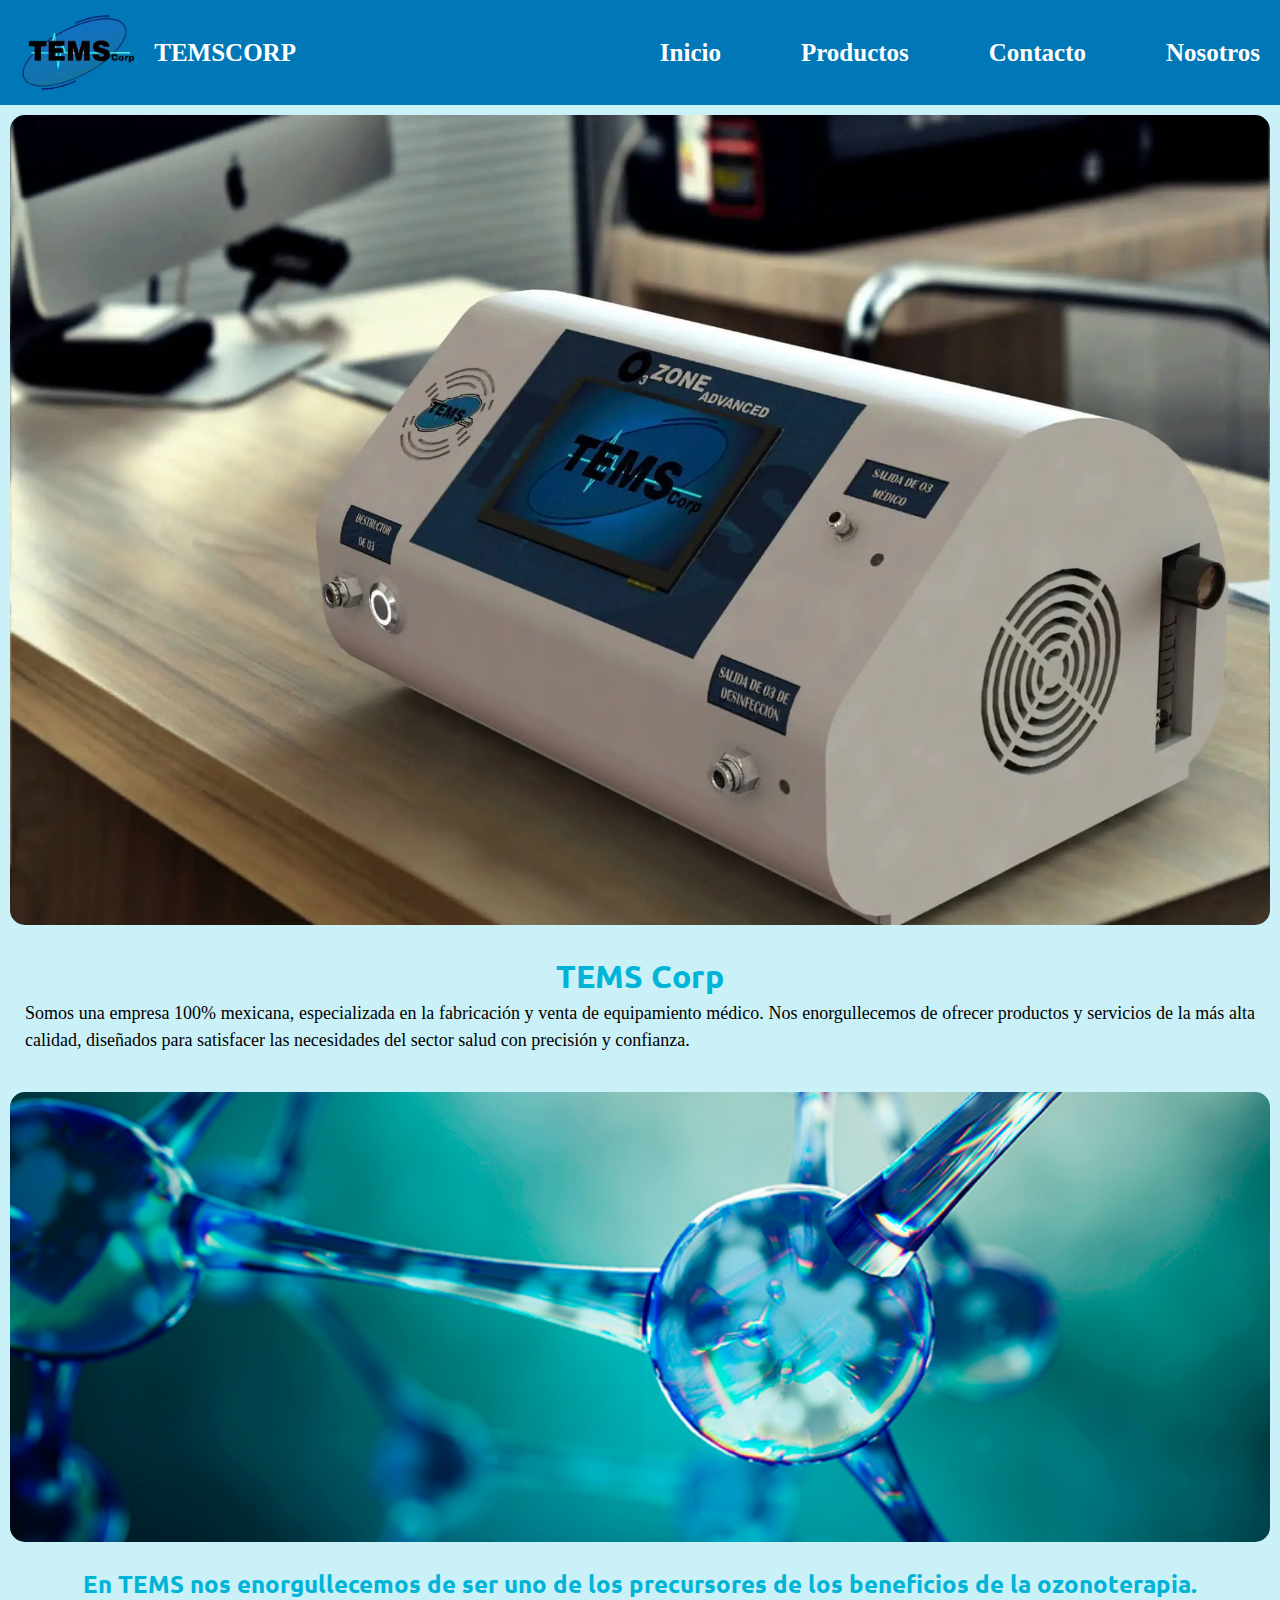
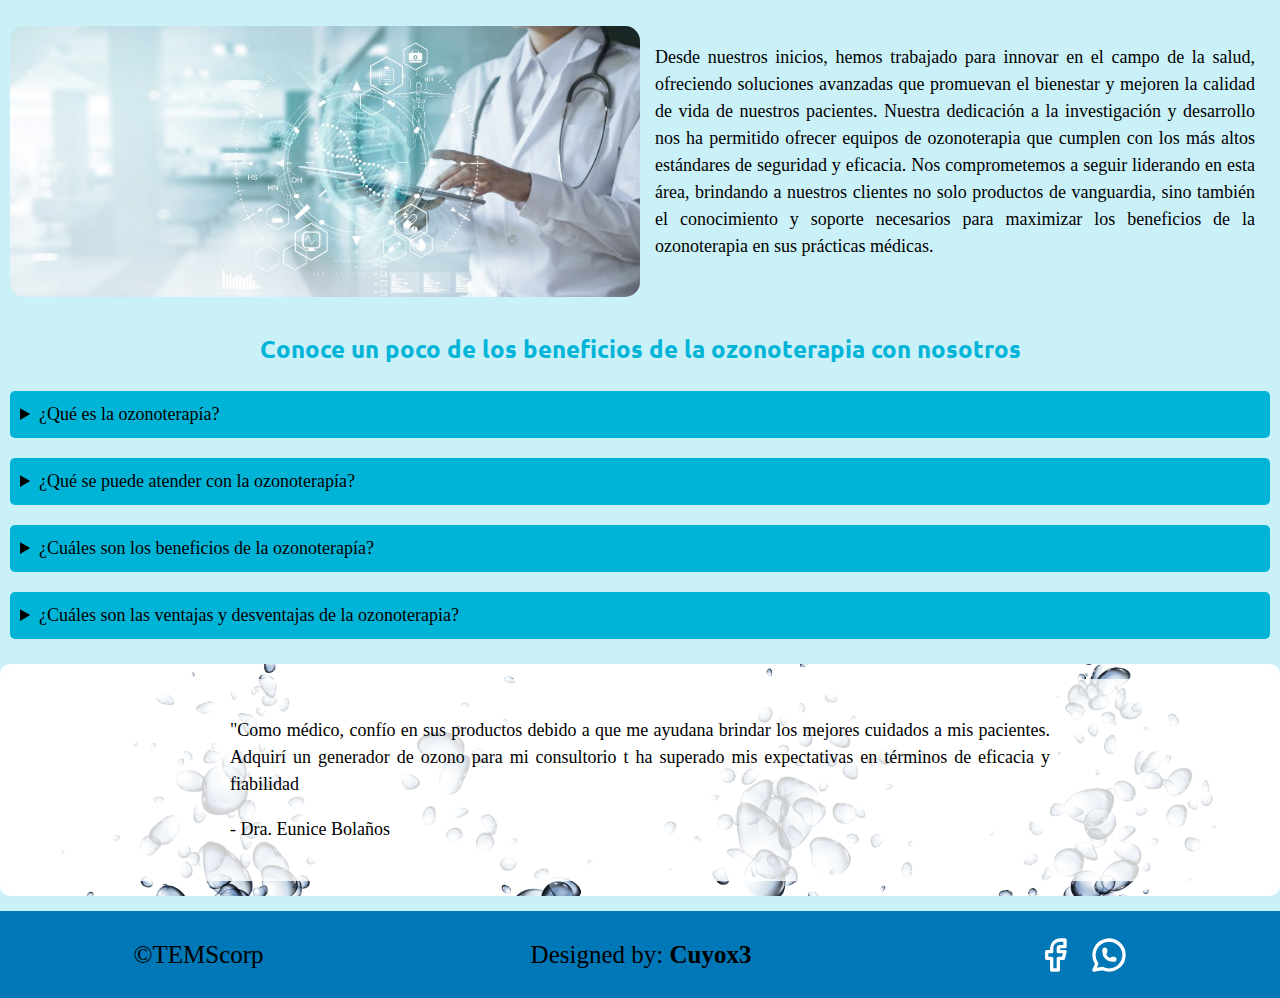
<file: public/index.html>
<!DOCTYPE html>
<html lang="es">
<head>
  <meta charset="UTF-8">
  <meta name="viewport" content="width=device-width, initial-scale=1.0">
  <!--Nombre de la pestaña-->
  <title>Tems</title>
  <!-- Meta Redes -->
  <meta property="og:title" content="Tems"/>
  <meta property="og:type" content="website"/>
  <meta property="og:description" content="Generadores de ozono"/>
  <meta property="og:url" content="https://temscorp.com.mx/"/> 
  <meta property="og:image" content="imgs/Logo.webp"/>
  <meta property="og:image:alt" content="Tems"/>
  <meta property="og:image:type" content="image/webp"/> 
  <meta property="og:image:width" content="1200"/> <!-- Opcional: Especifica el ancho de la imagen -->
  <meta property="og:image:height" content="630"/> <!-- Opcional: Especifica la altura de la imagen -->
  <meta property="og:image:secure_url" content="https://temscorp.com.mx/imgs/logo.webp"/> 
  <link rel="shortcut icon" href="imgs/Logo.webp" type="image/x-icon">
  <!--Styles-->
  <link rel="stylesheet" href="css/style.css">
  <link rel="stylesheet" href="css/normalize.css">
  <!--Google fonts-->
  <link rel="preconnect" href="https://fonts.googleapis.com">
  <link rel="preconnect" href="https://fonts.gstatic.com" crossorigin>
  <link href="https://fonts.googleapis.com/css2?family=Fira+Sans&family=Staatliches&family=Ubuntu:wght@400;500;700&display=swap" rel="stylesheet">
  
</head>

<body>
  
  <header class="header">
    <section class="cotainer-navbar">
      <nav class="navbar container">
        <a href="index.html" class="navbar__logo">
          <img src="imgs/Logo.webp" alt="Logo de Tems" >
          <span>TemsCorp</span>
        </a>
        <div class="navbar__nav">
          <ul class="nav__list">
            <li class="nav__link">
              <a href="index.html">Inicio</a>
            </li>
            <li class="nav__link">
              <a href="templates/Productos.html">Productos</a>
            </li>
            <li class="nav__link">
              <a href="templates/Contacto.html">Contacto</a>
            </li>
            <li class="nav__link">
              <a href="templates/Nosotros.html">Nosotros</a>
            </li>
          </ul>
          <button class="navbar__toogle-btn">
            <img src="imgs/navbar.webp" alt="Boton del menu">
          </button>
          <div class="navbar__mobile-menu">
            <ul class="nav__list-mobile">
              <li class="nav__link-mobile">
                <a href="index.html">Inicio</a>
              </li>
              <li class="nav__link-mobile">
                <a href="templates/Productos.html">Productos</a>
              </li>
              <li class="nav__link-mobile">
                <a href="templates/Contacto.html">Contacto</a>
              </li>
              <li class="nav__link-mobile">
                <a href="templates/Nosotros.html">Nosotros</a>
              </li>
            </ul>
          </div>
        </div>
      </nav>
    </section>
  </header>

<script src="scripts/navbar.js"></script>

<main class="index">
  <div class="index__recibidor">
    <img src="imgs/dispositivo de ozono.webp" alt="Dispositivo de ozono de Tems">
    <h1 class="index__titulo">TEMS Corp</h1>
    <p class="index__descripcion">Somos una empresa 100% mexicana, especializada en la fabricación y venta de equipamiento médico. Nos enorgullecemos de ofrecer productos y servicios de la más alta calidad, diseñados para satisfacer las necesidades del sector salud con precisión y confianza.</p>
  </div> 

  <div class="index__ozono">
    <img src="imgs/Ozono.jpg" alt="Ozono" class="ozono">
    <h3 class="index_texto">En TEMS nos enorgullecemos de ser uno de los precursores de los beneficios de la ozonoterapia.</h3>
    <p>Desde nuestros inicios, hemos trabajado para innovar en el campo de la salud, ofreciendo soluciones avanzadas que promuevan el bienestar y mejoren la calidad de vida de nuestros pacientes. Nuestra dedicación a la investigación y desarrollo nos ha permitido ofrecer equipos de ozonoterapia que cumplen con los más altos estándares de seguridad y eficacia.
    Nos comprometemos a seguir liderando en esta área, brindando a nuestros clientes no solo productos de vanguardia, sino también el conocimiento y soporte necesarios para maximizar los beneficios de la ozonoterapia en sus prácticas médicas.</p>
    <img src="imgs/Inovacion.jpg" alt="Ozonoterapia" class="terapia">
  </div>
</main>

<section class="index__informacion">
  <h3 class="index_texto">Conoce un poco de los beneficios de la ozonoterapia con nosotros</h3>
  <details>
    <summary>¿Qué es la ozonoterapía?</summary>
    <p>La ozonoterapia es un tratamiento médico complementario que utiliza oxígeno y ozono para tratar diversas enfermedades.</p>
  </details>
  
  <details>
    <summary>¿Qué se puede atender con la ozonoterapía?</summary>
    <ul>
      <li>Pie diabético</li>
      <li>Úlceras venosas</li>
      <li>Hernias de disco</li>
      <li>Sciática</li>
      <li>Artrosis en rodillas o caderas</li>
      <li>Diabetes</li>
      <li>Lupus</li>
      <li>Fibromialgia</li>
      <li>Entre otras</li>
    </ul>
  </details>

  <details>
    <summary>¿Cuáles son los beneficios de la ozonoterapía?</summary>
    <ul>
      <li>Reducción del estrés oxidativo y envejecimiento prematuro.</li>
      <li>Mejora de la circulación sanguínea y oxigenación de los tejidos.</li>
      <li>Estimulación de la cicatrización y factores de crecimiento.</li>
      <li>Reducción de la inflamación y el dolor.</li>
      <li>Prevención y control de infecciones.</li>
      <li>Fortalecimiento del sistema inmune.</li>
      <li>Control de los niveles de azúcar en la sangre.</li>
      <li>Reducción del colesterol.</li>
      <li>Aumento de la vitalidad y mejora del sueño.</li>
      <li>Disminuye la depresión y el estrés.</li>
    </ul>
  </details>
  
  <details>
    <summary>¿Cuáles son las ventajas y desventajas de la ozonoterapia?</summary>
    <p>Las ventajas de la ozonoterapia incluyen una recuperación más rápida cuando se combina con el tratamiento adecuado. <br>
    Las desventajas se presentan principalmente en personas con hipersensibilidad al ozono. Si se aplica correctamente dentro de los protocolos establecidos, la ozonoterapia es segura.</p>
  </details>
</section>

<section class="index__recomendaciones">
  <div class="index__recomendaciones__contenido">
    <p class="index__recomendaciones--texto">"Como médico, confío en sus productos debido a que me ayudana brindar los mejores cuidados a mis pacientes. Adquirí un generador de ozono para mi consultorio t ha superado mis expectativas en términos de eficacia y fiabilidad</p>
    <p class="index__recomendaciones--autor">- Dra. Eunice Bolaños</p>
  </div>
</section>

<footer class="footer">
  <p class="footer__contenido">&copy;TEMScorp</p>
  <p class="footer__contenido">Designed by: <a href="https://cuyox3.com/">Cuyox3</a></p>
  <div class="footer__logos">
    <a class="footer__logos__icons--1" href="https://www.facebook.com/TEMSMX" target="_blank">
      <svg xmlns="http://www.w3.org/2000/svg" class="icon icon-tabler icon-tabler-brand-facebook" width="38" height="38" viewBox="0 0 24 24" stroke-width="2" stroke="#2c3e50" fill="none" stroke-linecap="round" stroke-linejoin="round">
        <path stroke="none" d="M0 0h24v24H0z" fill="none"/>
        <path d="M7 10v4h3v7h4v-7h3l1 -4h-4v-2a1 1 0 0 1 1 -1h3v-4h-3a5 5 0 0 0 -5 5v2h-3" />
      </svg>
    </a>
    <a class="whatsapp-icon footer__logos__icons--2"  data-producto=" ">
      <svg xmlns="http://www.w3.org/2000/svg" class="icon icon-tabler icon-tabler-brand-whatsapp" width="38" height="38" viewBox="0 0 24 24" stroke-width="2" stroke="#2c3e50" fill="none" stroke-linecap="round" stroke-linejoin="round">
        <path stroke="none" d="M0 0h24v24H0z" fill="none"/>
        <path d="M3 21l1.65 -3.8a9 9 0 1 1 3.4 2.9l-5.05 .9" />
        <path d="M9 10a.5 .5 0 0 0 1 0v-1a.5 .5 0 0 0 -1 0v1a5 5 0 0 0 5 5h1a.5 .5 0 0 0 0 -1h-1a.5 .5 0 0 0 0 1" />
      </svg>
    </a>
  </div>
</footer>

<script src="scripts/whatsapp.js"></script>
<!--Bootstrap  Esta linea de ta la libreria-->
<script src="https://cdn.jsdelivr.net/npm/bootstrap@5.3.3/dist/js/bootstrap.bundle.min.js" integrity="sha384-YvpcrYf0tY3lHB60NNkmXc5s9fDVZLESaAA55NDzOxhy9GkcIdslK1eN7N6jIeHz" crossorigin="anonymous"></script>
</body>
</html>
</file>
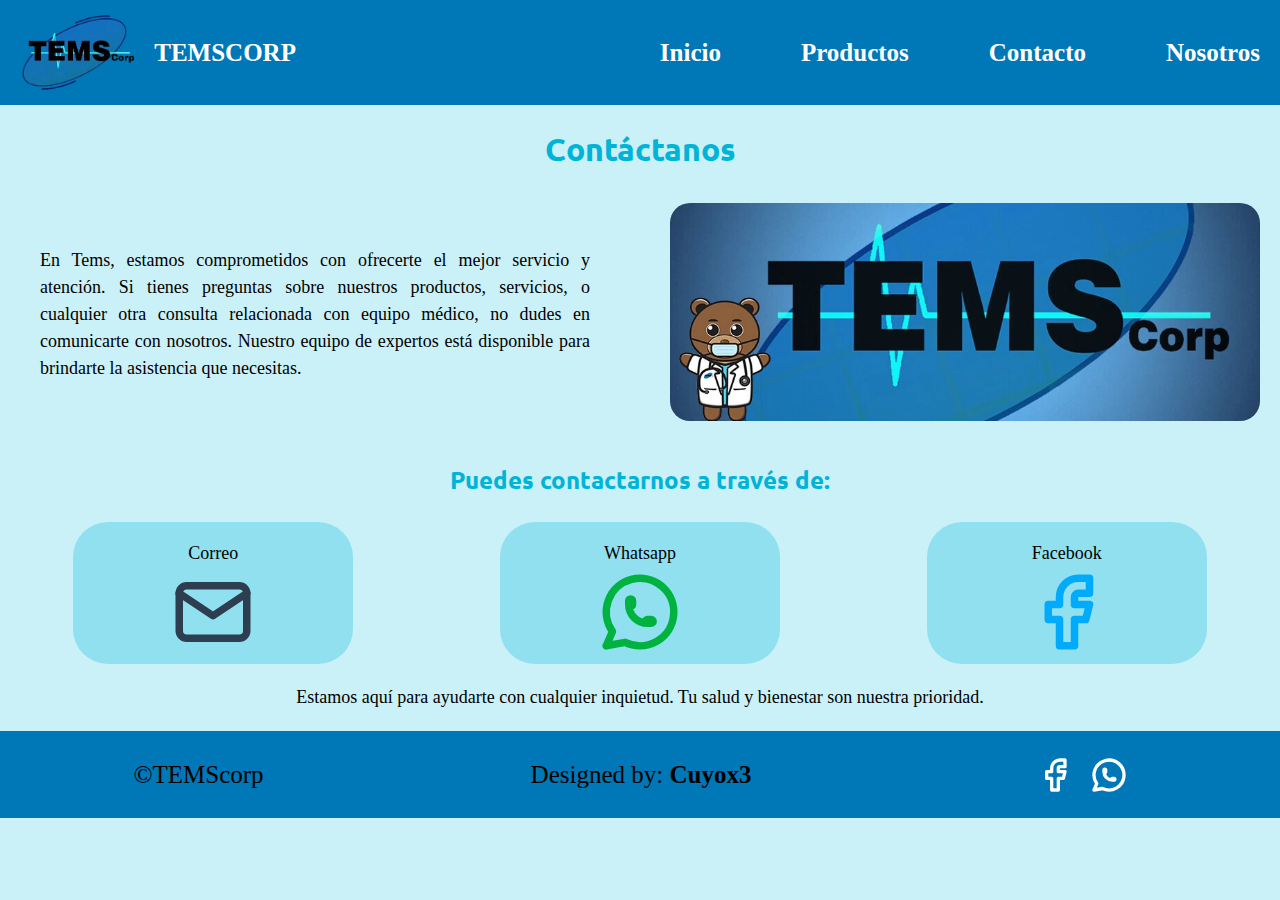
<file: public/templates/Contacto.html>
<!DOCTYPE html>
<html lang="es">
  <head>
    <meta charset="UTF-8">
    <meta name="viewport" content="width=device-width, initial-scale=1.0">
    <!--Nombre de la pestaña-->
    <title>Tems</title>
    <!-- Meta Redes -->
    <meta property="og:title" content="Tems"/>
    <meta property="og:type" content="website"/>
    <meta property="og:description" content="Generadores de ozono"/>
    <meta property="og:url" content="https://temscorp.com.mx/"/> 
    <meta property="og:image" content="imgs/Logo.webp"/>
    <meta property="og:image:alt" content="Tems"/>
    <meta property="og:image:type" content="imgs/Logo.webp"/> 
    <meta property="og:image:width" content="1200"/> <!-- Opcional: Especifica el ancho de la imagen -->
    <meta property="og:image:height" content="630"/> <!-- Opcional: Especifica la altura de la imagen -->
    <meta property="og:image:secure_url" content="https://temscorp.com.mx/imgs/logo.webp"/> 
    <link rel="shortcut icon" href="imgs/Logo.webp" type="image/x-icon">
    <!--Styles-->
    <link rel="stylesheet" href="../css/style.css">
    <link rel="stylesheet" href="../css/normalize.css">
    <!--Google fonts-->
    <link rel="preconnect" href="https://fonts.googleapis.com">
    <link rel="preconnect" href="https://fonts.gstatic.com" crossorigin>
    <link href="https://fonts.googleapis.com/css2?family=Fira+Sans&family=Staatliches&family=Ubuntu:wght@400;500;700&display=swap" rel="stylesheet">
  
  </head>

<body>
  
  <header class="header">
    <section class="cotainer-navbar">
      <nav class="navbar container">
        <a href="../index.html" class="navbar__logo">
          <img src="../imgs/Logo.webp" alt="Logo de Tems">
          <span>Temscorp</span>
        </a>
        <div class="navbar__nav">
          <ul class="nav__list">
            <li class="nav__link">
              <a href="../index.html">Inicio</a>
            </li>
            <li class="nav__link">
              <a href="../templates/Productos.html">Productos</a>
            </li>
            <li class="nav__link">
              <a href="../templates/Contacto.html">Contacto</a>
            </li>
            <li class="nav__link">
              <a href="../templates/Nosotros.html">Nosotros</a>
            </li>
          </ul>
          <button class="navbar__toogle-btn">
            <img src="../imgs/navbar.webp" alt="Boton del menu">
          </button>
          <div class="navbar__mobile-menu">
            <ul class="nav__list-mobile">
              <li class="nav__link-mobile">
                <a href="../index.html">Inicio</a>
              </li>
              <li class="nav__link-mobile">
                <a href="../templates/Productos.html">Productos</a>
              </li>
              <li class="nav__link-mobile">
                <a href="../templates/Contacto.html">Contacto</a>
              </li>
              <li class="nav__link-mobile">
                <a href="../templates/Nosotros.html">Nosotros</a>
              </li>
            </ul>
          </div>
        </div>
      </nav>
    </section>
  </header>
  <script src="../scripts/navbar.js"></script>

<main>
  <h1 class="contacto__titulo">
    Contáctanos
  </h1>
  <div class="contacto">
    <div class="contacto__contenido">
      <p>En Tems, estamos comprometidos con ofrecerte el mejor servicio y atención. Si tienes preguntas sobre nuestros productos, servicios, o cualquier otra consulta relacionada con equipo médico, no dudes en comunicarte con nosotros. Nuestro equipo de expertos está disponible para brindarte la asistencia que necesitas.</p>
    </div>
    <div>
      <img src="../imgs/tems.webp" alt="Tems contacto" class="contacto__imagen">
    </div>
  </div>
  
  <h3  class="texto__contacto">Puedes contactarnos a través de:</h3>
  <div class="contacto__opciones">
      <a class="contacto__caso" href="https://mail.google.com/mail/?view=cm&fs=1&to=tems.corp.ceo@gmail.com&su=Asunto%20del%20Correo&body=Cuerpo%20del%20Correo">
        <p class="texto__contacto">Correo</p>
        <svg xmlns="http://www.w3.org/2000/svg" class="icon icon-tabler icon-tabler-mail" width="80" height="80" viewBox="0 0 24 24" stroke-width="2" stroke="#2c3e50" fill="none" stroke-linecap="round" stroke-linejoin="round">
          <path stroke="none" d="M0 0h24v24H0z" fill="none"/>
          <path d="M3 7a2 2 0 0 1 2 -2h14a2 2 0 0 1 2 2v10a2 2 0 0 1 -2 2h-14a2 2 0 0 1 -2 -2v-10z" />
          <path d="M3 7l9 6l9 -6" />
        </svg>
      </a>      
  
      <a class="contacto__caso whatsapp-icon" data-producto=" ">
        <p class="texto__contacto">Whatsapp</p>
        <svg xmlns="http://www.w3.org/2000/svg" class="icon icon-tabler icon-tabler-brand-whatsapp" width="80" height="80" viewBox="0 0 24 24" stroke-width="2" stroke="#00b341" fill="none" stroke-linecap="round" stroke-linejoin="round">
          <path stroke="none" d="M0 0h24v24H0z" fill="none"/>
          <path d="M3 21l1.65 -3.8a9 9 0 1 1 3.4 2.9l-5.05 .9" />
          <path d="M9 10a.5 .5 0 0 0 1 0v-1a.5 .5 0 0 0 -1 0v1a5 5 0 0 0 5 5h1a.5 .5 0 0 0 0 -1h-1a.5 .5 0 0 0 0 1" />
        </svg>
      </a>

      <a class="contacto__caso" href="https://www.facebook.com/TEMSMX">
        <p class="texto__contacto">Facebook</p>
        <svg xmlns="http://www.w3.org/2000/svg" class="icon icon-tabler icon-tabler-brand-facebook" width="80" height="80" viewBox="0 0 24 24" stroke-width="2" stroke="#00abfb" fill="none" stroke-linecap="round" stroke-linejoin="round">
          <path stroke="none" d="M0 0h24v24H0z" fill="none"/>
          <path d="M7 10v4h3v7h4v-7h3l1 -4h-4v-2a1 1 0 0 1 1 -1h3v-4h-3a5 5 0 0 0 -5 5v2h-3" />
        </svg>
      </a>

  </div>
  <p class="contacto__descripcion">Estamos aquí para ayudarte con cualquier inquietud. Tu salud y bienestar son nuestra prioridad.</p>
</main>

<footer class="footer">
  <p class="footer__contenido">&copy;TEMScorp</p>
  <p class="footer__contenido">Designed by: <a href="https://cuyox3.com/">Cuyox3</a></p>
  <div class="footer__logos">
    <a class="footer__logos__icons--1" href="https://www.facebook.com/TEMSMX" target="_blank">
      <svg xmlns="http://www.w3.org/2000/svg" class="icon icon-tabler icon-tabler-brand-facebook" width="38" height="38" viewBox="0 0 24 24" stroke-width="2" stroke="#2c3e50" fill="none" stroke-linecap="round" stroke-linejoin="round">
        <path stroke="none" d="M0 0h24v24H0z" fill="none"/>
        <path d="M7 10v4h3v7h4v-7h3l1 -4h-4v-2a1 1 0 0 1 1 -1h3v-4h-3a5 5 0 0 0 -5 5v2h-3" />
      </svg>
    </a>
    <a class="whatsapp-icon footer__logos__icons--2"  data-producto=" ">
      <svg xmlns="http://www.w3.org/2000/svg" class="icon icon-tabler icon-tabler-brand-whatsapp" width="38" height="38" viewBox="0 0 24 24" stroke-width="2" stroke="#2c3e50" fill="none" stroke-linecap="round" stroke-linejoin="round">
        <path stroke="none" d="M0 0h24v24H0z" fill="none"/>
        <path d="M3 21l1.65 -3.8a9 9 0 1 1 3.4 2.9l-5.05 .9" />
        <path d="M9 10a.5 .5 0 0 0 1 0v-1a.5 .5 0 0 0 -1 0v1a5 5 0 0 0 5 5h1a.5 .5 0 0 0 0 -1h-1a.5 .5 0 0 0 0 1" />
      </svg>
    </a>
  </div>
</footer>

<script src="../scripts/whatsapp.js"></script>
</body>
</html>
</file>
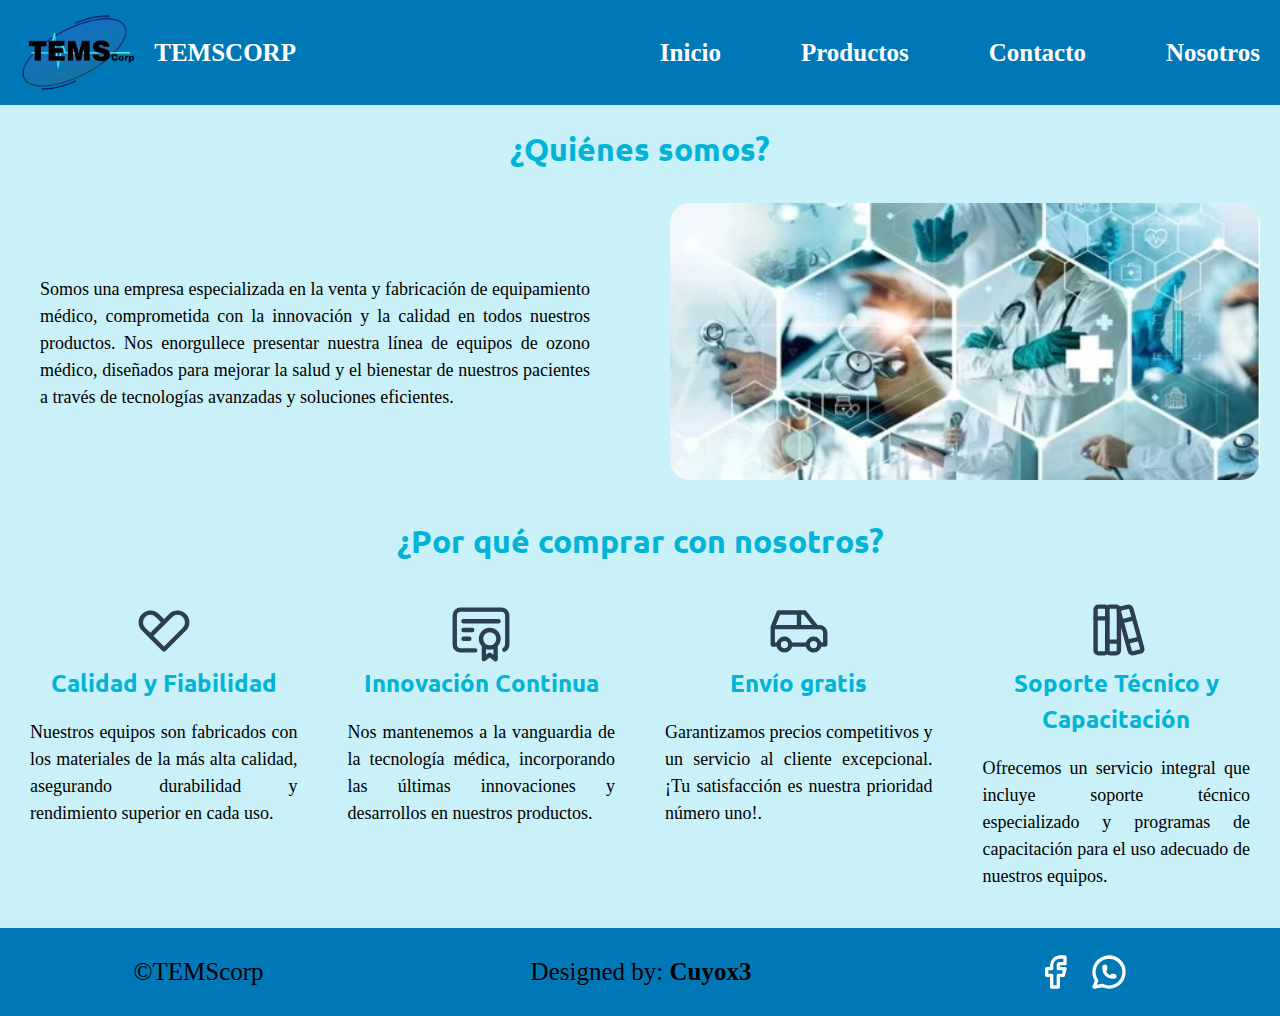
<file: public/templates/Nosotros.html>
<!DOCTYPE html>
<html lang="es">
  <head>
    <meta charset="UTF-8">
    <meta name="viewport" content="width=device-width, initial-scale=1.0">
    <!--Nombre de la pestaña-->
    <title>Tems</title>
    <!-- Meta Redes -->
    <meta property="og:title" content="Tems"/>
    <meta property="og:type" content="website"/>
    <meta property="og:description" content="Generadores de ozono"/>
    <meta property="og:url" content="https://temscorp.com.mx/"/> 
    <meta property="og:image" content="imgs/Logo.webp"/>
    <meta property="og:image:alt" content="Tems"/>
    <meta property="og:image:type" content="imgs/Logo.webp"/> 
    <meta property="og:image:width" content="1200"/> <!-- Opcional: Especifica el ancho de la imagen -->
    <meta property="og:image:height" content="630"/> <!-- Opcional: Especifica la altura de la imagen -->
    <meta property="og:image:secure_url" content="https://temscorp.com.mx/imgs/logo.webp"/> 
    <link rel="shortcut icon" href="imgs/Logo.webp" type="image/x-icon">
    <!--Styles-->
    <link rel="stylesheet" href="../css/style.css">
    <link rel="stylesheet" href="../css/normalize.css">
    <!--Google fonts-->
    <link rel="preconnect" href="https://fonts.googleapis.com">
    <link rel="preconnect" href="https://fonts.gstatic.com" crossorigin>
    <link href="https://fonts.googleapis.com/css2?family=Fira+Sans&family=Staatliches&family=Ubuntu:wght@400;500;700&display=swap" rel="stylesheet">

<body>

  <header class="header">
    <section class="cotainer-navbar">
      <nav class="navbar container">
        <a href="../index.html" class="navbar__logo">
          <img src="../imgs/Logo.webp" alt="Logo de Tems">
          <span>Temscorp</span>
        </a>
        <div class="navbar__nav">
          <ul class="nav__list">
            <li class="nav__link">
              <a href="../index.html">Inicio</a>
            </li>
            <li class="nav__link">
              <a href="../templates/Productos.html">Productos</a>
            </li>
            <li class="nav__link">
              <a href="../templates/Contacto.html">Contacto</a>
            </li>
            <li class="nav__link">
              <a href="../templates/Nosotros.html">Nosotros</a>
            </li>
          </ul>
          <button class="navbar__toogle-btn">
            <img src="../imgs/navbar.webp" alt="Boton del menu">
          </button>
          <div class="navbar__mobile-menu">
            <ul class="nav__list-mobile">
              <li class="nav__link-mobile">
                <a href="../index.html">Inicio</a>
              </li>
              <li class="nav__link-mobile">
                <a href="../templates/Productos.html">Productos</a>
              </li>
              <li class="nav__link-mobile">
                <a href="../templates/Contacto.html">Contacto</a>
              </li>
              <li class="nav__link-mobile">
                <a href="../templates/Nosotros.html">Nosotros</a>
              </li>
            </ul>
          </div>
        </div>
      </nav>
    </section>
  </header>
  <script src="../scripts/navbar.js"></script>

<main>
  <h1 class="nosotros__titulo">
    ¿Quiénes somos?
  </h1>
  <div class="nosotros">
    <div class="nosotros__contenido">
      <p>Somos una empresa especializada en la venta y fabricación de equipamiento médico, comprometida con la innovación y la calidad en todos nuestros productos. Nos enorgullece presentar nuestra línea de equipos de ozono médico, diseñados para mejorar la salud y el bienestar de nuestros pacientes a través de tecnologías avanzadas y soluciones eficientes.</p>
    </div>
    <div>
      <img src="../imgs/nosotros.webp" alt="Nosotros" class="nosotros__imagen">
    </div>
  </div>

</main>

<section class="contenedor ">
  <h2 class="contenedor__titulo">¿Por qué comprar con nosotros?</h2>
  <div class="bloques">
      <div class="bloque">
        <svg xmlns="http://www.w3.org/2000/svg" class="icon icon-tabler icon-tabler-brand-google-fit" width="44" height="44" viewBox="0 0 24 24" stroke-width="1.5" stroke="#2c3e50" fill="none" stroke-linecap="round" stroke-linejoin="round">
          <path stroke="none" d="M0 0h24v24H0z" fill="none"/>
          <path d="M12 9.314l-2.343 -2.344a3.314 3.314 0 0 0 -4.686 4.686l2.343 2.344l4.686 4.686l7.03 -7.03a3.314 3.314 0 0 0 -4.687 -4.685l-7.03 7.029" />
        </svg>
          <h3 class="bloque__titulo">Calidad y Fiabilidad</h3>
          <p class="bloque__texto">Nuestros equipos son fabricados con los materiales de la más alta calidad, asegurando durabilidad y rendimiento superior en cada uso.</p>
      </div><!--bloque-->
      <div class="bloque">
        <svg xmlns="http://www.w3.org/2000/svg" class="icon icon-tabler icon-tabler-certificate" width="44" height="44" viewBox="0 0 24 24" stroke-width="1.5" stroke="#2c3e50" fill="none" stroke-linecap="round" stroke-linejoin="round">
          <path stroke="none" d="M0 0h24v24H0z" fill="none"/>
          <path d="M15 15m-3 0a3 3 0 1 0 6 0a3 3 0 1 0 -6 0" />
          <path d="M13 17.5v4.5l2 -1.5l2 1.5v-4.5" />
          <path d="M10 19h-5a2 2 0 0 1 -2 -2v-10c0 -1.1 .9 -2 2 -2h14a2 2 0 0 1 2 2v10a2 2 0 0 1 -1 1.73" />
          <path d="M6 9l12 0" />
          <path d="M6 12l3 0" />
          <path d="M6 15l2 0" />
        </svg>
          <h3 class="bloque__titulo">Innovación Continua</h3>
          <p class="bloque__texto">Nos mantenemos a la vanguardia de la tecnología médica, incorporando las últimas innovaciones y desarrollos en nuestros productos.</p>
      </div><!--bloque-->
      <div class="bloque">
        <svg xmlns="http://www.w3.org/2000/svg" class="icon icon-tabler icon-tabler-car" width="44" height="44" viewBox="0 0 24 24" stroke-width="1.5" stroke="#2c3e50" fill="none" stroke-linecap="round" stroke-linejoin="round">
          <path stroke="none" d="M0 0h24v24H0z" fill="none"/>
          <path d="M7 17m-2 0a2 2 0 1 0 4 0a2 2 0 1 0 -4 0" />
          <path d="M17 17m-2 0a2 2 0 1 0 4 0a2 2 0 1 0 -4 0" />
          <path d="M5 17h-2v-6l2 -5h9l4 5h1a2 2 0 0 1 2 2v4h-2m-4 0h-6m-6 -6h15m-6 0v-5" />
        </svg>
          <h3 class="bloque__titulo">Envío gratis</h3>
          <p class="bloque__texto">Garantizamos precios competitivos y un servicio al cliente excepcional. ¡Tu satisfacción es nuestra prioridad número uno!.</p>
      </div><!--bloque-->
      <div class="bloque">
        <svg xmlns="http://www.w3.org/2000/svg" class="icon icon-tabler icon-tabler-books" width="44" height="44" viewBox="0 0 24 24" stroke-width="1.5" stroke="#2c3e50" fill="none" stroke-linecap="round" stroke-linejoin="round">
          <path stroke="none" d="M0 0h24v24H0z" fill="none"/>
          <path d="M5 4m0 1a1 1 0 0 1 1 -1h2a1 1 0 0 1 1 1v14a1 1 0 0 1 -1 1h-2a1 1 0 0 1 -1 -1z" />
          <path d="M9 4m0 1a1 1 0 0 1 1 -1h2a1 1 0 0 1 1 1v14a1 1 0 0 1 -1 1h-2a1 1 0 0 1 -1 -1z" />
          <path d="M5 8h4" />
          <path d="M9 16h4" />
          <path d="M13.803 4.56l2.184 -.53c.562 -.135 1.133 .19 1.282 .732l3.695 13.418a1.02 1.02 0 0 1 -.634 1.219l-.133 .041l-2.184 .53c-.562 .135 -1.133 -.19 -1.282 -.732l-3.695 -13.418a1.02 1.02 0 0 1 .634 -1.219l.133 -.041z" />
          <path d="M14 9l4 -1" />
          <path d="M16 16l3.923 -.98" />
        </svg>
          <h3 class="bloque__titulo">Soporte Técnico y Capacitación</h3>
          <p class="bloque__texto">Ofrecemos un servicio integral que incluye soporte técnico especializado y programas de capacitación para el uso adecuado de nuestros equipos.</p>
      </div><!--bloque-->
  </div>
</section>

<footer class="footer">
  <p class="footer__contenido">&copy;TEMScorp</p>
  <p class="footer__contenido">Designed by: <a href="https://cuyox3.com/">Cuyox3</a></p>
  <div class="footer__logos">
    <a class="footer__logos__icons--1" href="https://www.facebook.com/TEMSMX" target="_blank">
      <svg xmlns="http://www.w3.org/2000/svg" class="icon icon-tabler icon-tabler-brand-facebook" width="38" height="38" viewBox="0 0 24 24" stroke-width="2" stroke="#2c3e50" fill="none" stroke-linecap="round" stroke-linejoin="round">
        <path stroke="none" d="M0 0h24v24H0z" fill="none"/>
        <path d="M7 10v4h3v7h4v-7h3l1 -4h-4v-2a1 1 0 0 1 1 -1h3v-4h-3a5 5 0 0 0 -5 5v2h-3" />
      </svg>
    </a>
    <a class="whatsapp-icon footer__logos__icons--2"  data-producto=" ">
      <svg xmlns="http://www.w3.org/2000/svg" class="icon icon-tabler icon-tabler-brand-whatsapp" width="38" height="38" viewBox="0 0 24 24" stroke-width="2" stroke="#2c3e50" fill="none" stroke-linecap="round" stroke-linejoin="round">
        <path stroke="none" d="M0 0h24v24H0z" fill="none"/>
        <path d="M3 21l1.65 -3.8a9 9 0 1 1 3.4 2.9l-5.05 .9" />
        <path d="M9 10a.5 .5 0 0 0 1 0v-1a.5 .5 0 0 0 -1 0v1a5 5 0 0 0 5 5h1a.5 .5 0 0 0 0 -1h-1a.5 .5 0 0 0 0 1" />
      </svg>
    </a>
  </div>
</footer>

<script src="../scripts/whatsapp.js"></script>
</body>
</html>
</file>
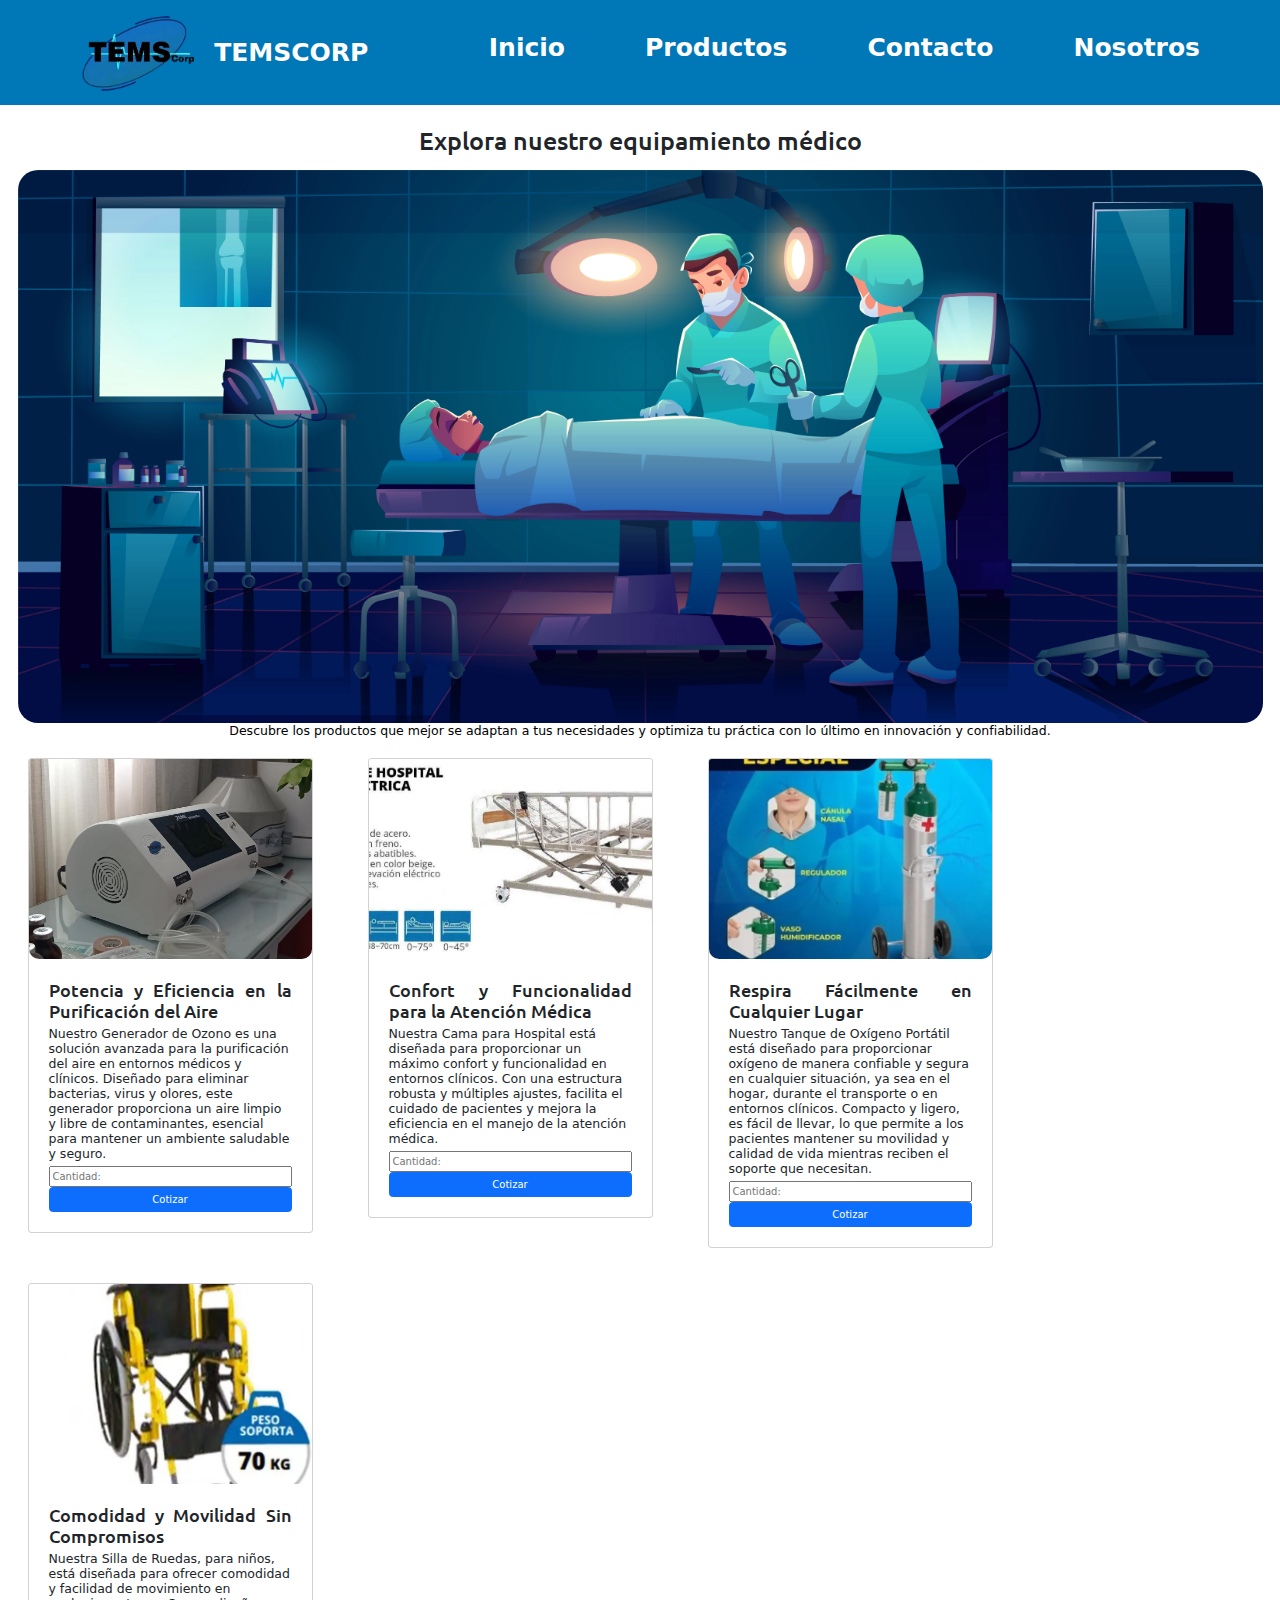
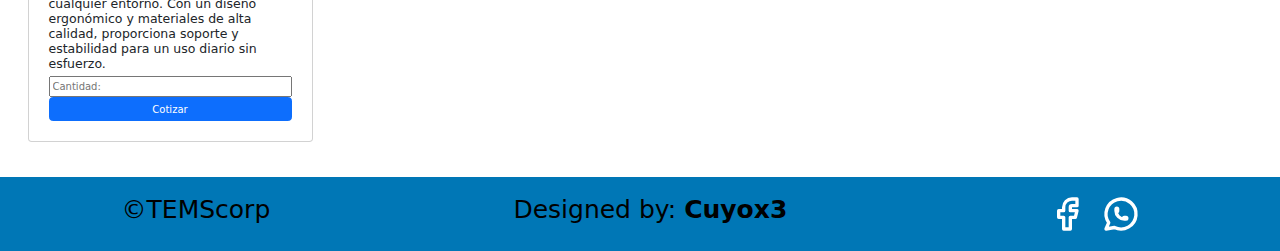
<file: public/templates/Productos.html>
<!DOCTYPE html>
<html lang="es">
<head>
  <meta charset="UTF-8">
  <meta name="viewport" content="width=device-width, initial-scale=1.0">
  <!--Nombre de la pestaña-->
  <title>Tems</title>
  <!-- Meta Redes -->
  <meta property="og:title" content="Tems"/>
  <meta property="og:type" content="website"/>
  <meta property="og:description" content="Generadores de ozono"/>
  <meta property="og:url" content="https://temscorp.com.mx/"/> 
  <meta property="og:image" content="imgs/Logo.webp"/>
  <meta property="og:image:alt" content="Tems"/>
  <meta property="og:image:type" content="imgs/Logo.webp"/> 
  <meta property="og:image:width" content="1200"/> <!-- Opcional: Especifica el ancho de la imagen -->
  <meta property="og:image:height" content="630"/> <!-- Opcional: Especifica la altura de la imagen -->
  <meta property="og:image:secure_url" content="https://temscorp.com.mx/imgs/logo.webp"/> 
  <link rel="shortcut icon" href="imgs/Logo.webp" type="image/x-icon">
  <!--Styles-->
  <link rel="stylesheet" href="../css/style.css">
  <link rel="stylesheet" href="../css/normalize.css">
  <link rel="stylesheet" href="https://cdn.jsdelivr.net/npm/bootstrap@5.2.3/dist/css/bootstrap.min.css">
  <!--Google fonts-->
  <link rel="preconnect" href="https://fonts.googleapis.com">
  <link rel="preconnect" href="https://fonts.gstatic.com" crossorigin>
  <link href="https://fonts.googleapis.com/css2?family=Fira+Sans&family=Staatliches&family=Ubuntu:wght@400;500;700&display=swap" rel="stylesheet">

</head>

<body>
  
  <header class="header">
    <section class="cotainer-navbar">
      <nav class="navbar container">
        <a href="../index.html" class="navbar__logo" style="text-decoration:none;">
          <img src="../imgs/Logo.webp" alt="Logo de Tems" >
          <span>Temscorp</span>
        </a>
        <div class="navbar__nav">
          <ul class="nav__list">
            <li class="nav__link">
              <a href="../index.html" style="text-decoration:none;">Inicio</a>
            </li>
            <li class="nav__link">
              <a href="../templates/Productos.html" style="text-decoration:none;">Productos</a>
            </li>
            <li class="nav__link">
              <a href="../templates/Contacto.html" style="text-decoration:none;">Contacto</a>
            </li>
            <li class="nav__link">
              <a href="../templates/Nosotros.html" style="text-decoration:none;">Nosotros</a>
            </li>
          </ul>
          <button class="navbar__toogle-btn">
            <img src="../imgs/navbar.webp" alt="Boton del menu">
          </button>
          <div class="navbar__mobile-menu">
            <ul class="nav__list-mobile">
              <li class="nav__link-mobile">
                <a href="../index.html">Inicio</a>
              </li>
              <li class="nav__link-mobile">
                <a href="../templates/Productos.html">Productos</a>
              </li>
              <li class="nav__link-mobile">
                <a href="../templates/Contacto.html">Contacto</a>
              </li>
              <li class="nav__link-mobile">
                <a href="../templates/Nosotros.html">Nosotros</a>
              </li>
            </ul>
          </div>
        </div>
      </nav>
    </section>
  </header>
  <script src="../scripts/navbar.js"></script>

<main>

<div class="container-fluid">

<div class="productos__recibiemiento">
  <h1>Explora nuestro equipamiento médico</h1>
  <img src="../imgs/equipos.webp" alt="Equipamento medico">
  <br> 
  <h5 class="compras">Descubre los productos que mejor se adaptan a tus necesidades y optimiza tu práctica con lo último en innovación y confiabilidad.</h5>
</div>


  <div class="row">
    <div class="col-md-3 mb-4">
      <div class="card">
        <img src="../imgs/dispositivo de ozono 2.webp" class="card-img-top" alt="Dispositivo de ozono">
        <div class="card-body">
          <h3 class="card-title">Potencia y Eficiencia en la Purificación del Aire</h3>
          <h5 class="card-text">Nuestro Generador de Ozono es una solución avanzada para la purificación del aire en entornos médicos y clínicos. Diseñado para eliminar bacterias, virus y olores, este generador proporciona un aire limpio y libre de contaminantes, esencial para mantener un ambiente saludable y seguro.</h5>
          <form class="product-form">
            <input type="number" id="quantity" name="quantity" min="1" required placeholder="Cantidad:">
            <button type="submit" class="btn btn-primary whatsapp-icon" data-producto="Generador de ozono" value="Cotizar" >Cotizar</button>
          </form>
        </div>
      </div>
    </div>
    <div class="col-md-3 mb-4">
      <div class="card">
        <img src="../imgs/cama.webp" class="card-img-top" alt="Dispositivo de ozono">
        <div class="card-body">
          <h3 class="card-title">Confort y Funcionalidad para la Atención Médica</h3>
          <h5 class="card-text">Nuestra Cama para Hospital está diseñada para proporcionar un máximo confort y funcionalidad en entornos clínicos. Con una estructura robusta y múltiples ajustes, facilita el cuidado de pacientes y mejora la eficiencia en el manejo de la atención médica.</h5>
          <form class="product-form">
            <input type="number" id="quantity" name="quantity" min="1" required placeholder="Cantidad:">
            <button type="submit" class="btn btn-primary whatsapp-icon" data-producto="Cama de hospital"  value="Cotizar">Cotizar</button>
          </form>
        </div>
      </div>
    </div>
    <div class="col-md-3 mb-4">
      <div class="card">
        <img src="../imgs/tanque de oxigeno.webp" class="card-img-top" alt="Dispositivo de ozono">
        <div class="card-body">
          <h3 class="card-title">Respira Fácilmente en Cualquier Lugar</h3>
                <h5 class="card-text">Nuestro Tanque de Oxígeno Portátil está diseñado para proporcionar oxígeno de manera confiable y segura en cualquier situación, ya sea en el hogar, durante el transporte o en entornos clínicos. Compacto y ligero, es fácil de llevar, lo que permite a los pacientes mantener su movilidad y calidad de vida mientras reciben el soporte que necesitan.</h5>
                <form class="product-form">
                <input type="number" id="quantity" name="quantity" min="1" required placeholder="Cantidad:">
            <button type="submit" class="btn btn-primary whatsapp-icon" data-producto="Tanque de oxigeno" value="Cotizar">Cotizar</button>
          </form>
        </div>
      </div>
    </div>
    <div class="col-md-3 mb-4">
      <div class="card">
        <img src="../imgs/silla.webp" class="card-img-top" alt="Dispositivo de ozono">
        <div class="card-body">
          <h3 class="card-title">Comodidad y Movilidad Sin Compromisos</h3>
          <h5 class="card-text">Nuestra Silla de Ruedas, para niños, está diseñada para ofrecer comodidad y facilidad de movimiento en cualquier entorno. Con un diseño ergonómico y materiales de alta calidad, proporciona soporte y estabilidad para un uso diario sin esfuerzo.</h5>
          <form class="product-form">
            <input type="number" id="quantity" name="quantity" min="1" required placeholder="Cantidad:">
            <button type="submit" class="btn btn-primary whatsapp-icon" data-producto="Silla de ruedas" value="Cotizar">Cotizar</button>
          </form>
        </div>
      </div>
    </div>
  </div>
</div>

</main>

<footer class="footer">
  <p class="footer__contenido">&copy;TEMScorp</p>
  <p class="footer__contenido">Designed by: <a href="https://cuyox3.com/">Cuyox3</a></p>
  <div class="footer__logos">
    <a class="footer__logos__icons--1" href="https://www.facebook.com/TEMSMX" target="_blank">
      <svg xmlns="http://www.w3.org/2000/svg" class="icon icon-tabler icon-tabler-brand-facebook" width="38" height="38" viewBox="0 0 24 24" stroke-width="2" stroke="#2c3e50" fill="none" stroke-linecap="round" stroke-linejoin="round">
        <path stroke="none" d="M0 0h24v24H0z" fill="none"/>
        <path d="M7 10v4h3v7h4v-7h3l1 -4h-4v-2a1 1 0 0 1 1 -1h3v-4h-3a5 5 0 0 0 -5 5v2h-3" />
      </svg>
    </a>
    <a class="whatsapp-icon footer__logos__icons--2"  data-producto=" ">
      <svg xmlns="http://www.w3.org/2000/svg" class="icon icon-tabler icon-tabler-brand-whatsapp" width="38" height="38" viewBox="0 0 24 24" stroke-width="2" stroke="#2c3e50" fill="none" stroke-linecap="round" stroke-linejoin="round">
        <path stroke="none" d="M0 0h24v24H0z" fill="none"/>
        <path d="M3 21l1.65 -3.8a9 9 0 1 1 3.4 2.9l-5.05 .9" />
        <path d="M9 10a.5 .5 0 0 0 1 0v-1a.5 .5 0 0 0 -1 0v1a5 5 0 0 0 5 5h1a.5 .5 0 0 0 0 -1h-1a.5 .5 0 0 0 0 1" />
      </svg>
    </a>
  </div>
</footer>

<script src="../scripts/whatsapp.js"></script>
<script src="https://cdn.jsdelivr.net/npm/bootstrap@5.2.3/dist/js/bootstrap.bundle.min.js"></script>
</body>
</html>
</file>
<file: public/css/style.css>
:root{
    --principal: #0077B6;
    --secundario: #00B4D8;
    --terciario: #CAF0F8 ;
    --azul_claro: #90E0EF ;
    --blanco: #fff;
    --negro: #000;
    --gris_claro: #979DAC ;

    --fuentePrincipal: "Ubuntu", sans-serif; /**400 500 700, estilos cargados**/
}
html {
  box-sizing: border-box;
  font-size: 62.5%;
}

*, *:before, *:after {
  box-sizing: inherit;
}

/**Globales**/
body {
  background-color: var(--terciario);
  font-size: 1.6rem;
  line-height: 1.5;
}
p {
  font-size: 1.8rem;
  font-family: var(--principal);
  font-weight: 400;
  color: var(--negro);
  text-align: justify;
}

a {
  text-decoration: none;
  color: inherit;
}

h1, h2, h3 {
  text-align: justify;
  color: var(--secundario);
  font-family: var(--fuentePrincipal);
}
h1 {
  font-size: 4rem;
}
h2 {
  font-size: 3.2rem;
}
h3 {
  font-size: 2.4rem;
} 

.compras {
  color: black;
  text-align: center;
}

div {
  margin: 1rem;
}

.container {
  max-width: 1440px;
  padding: 0 1rem;
} 

/**Navegacion**/
.cotainer-navbar {
  background-color: var(--principal);
  display: flex;
  justify-content: center;
  width: 100%;
}

.navbar {
  display: flex;
  justify-content: space-between;
  align-items: center;
  width: 100%;
  height: 100%;
  margin: .75rem 0;
}
.navbar__logo {
  display: flex;
  align-items: center;
}
.navbar__logo img {
  height: 5rem;
  margin-right: 2rem;
  margin-left: 1rem;
}
.navbar__logo span {
  text-transform: uppercase;
  font-weight: 700;
  font-size: 1.8rem;
  color: var(--blanco);
}
.navbar__nav {
  display: flex;
  align-items: center;
}

.nav__list {
  display: flex;
  list-style: none;
}

.nav__link {
  margin-left: 3rem;
  font-size: 2rem;
  font-weight: bolder;
  text-decoration:none;
}
@media (min-width:480px) {
  .navbar__logo img {
    height: 8rem;
    margin-right: 2rem;
  }
  .navbar__logo span {
    text-transform: uppercase;
    font-weight: 700;
    font-size: 2.5rem;
    color: var(--blanco);
  }
  .nav__link {
    margin-left: 1.5rem;
    font-size: 2.5rem;
    font-weight: bolder;
  }
  .navbar__nav>* {
    margin-left: 0rem;
  }
}

@media (min-width:760px) {
  .navbar__logo img {
    height: 8rem;
    margin-right: 2rem;
  }
  .navbar__logo span {
    text-transform: uppercase;
    font-weight: 700;
    font-size: 2.5rem;
    color: var(--blanco);
  }
  .nav__link {
    margin-left: 8rem;
    font-size: 2.5rem;
    font-weight: bolder;
  }
  .navbar__nav>* {
    margin-left: 0rem;
  }
}

.nav__link a, .nav__link-mobile a {
  color: var(--blanco);
  position: relative;
  display: inline-block;
  transition: transform .4s ease-in-out;
}

.nav__link a::after, .nav__link-mobile a::after {
  content: "";
  position: absolute;
  width: 100%;
  height: .2rem;
  bottom: 0;
  left: 0;
  background-color: var(--blanco);
  opacity: 0;
  transition: opacity .3s ease-in-out;
}

.nav__link a:hover::after, .nav__link-mobile a:hover::after {
  opacity: 1;
}

.nav__link a:hover, .nav__link-mobile a:hover {
  transform: scale(1.1);
}


.navbar__toogle-btn {
  background-color: transparent;
  border: none;
  cursor: pointer;
  display: none;
}

.navbar__mobile-menu {
  display: none;
}
@media (max-width: 480px) {
  .nav__list {
    display: none;
  }
  .navbar__nav>* {
    margin-left: 1rem;
  }
  div .navbar__mobile-menu {
    margin: 0;
  }
  .navbar__mobile-menu {
    display: flex;
    flex-direction: column;
    position: absolute;
    top: 8rem;
    left: 0;
    background-color: var(--principal);
    width: 100%;
    box-shadow: 0 .3rem 1.2rem rgba(0, 0, 0, 0.3);
    z-index: 1;
  }
  .nav__link-mobile {
    margin-left: 2rem;
    font-size: 1.8rem;
    font-weight: bolder;
    margin-top: .5rem;
  }
  .nav__list-mobile {
    list-style: none;
    padding: 1rem;
    margin-bottom: 1rem;
  }
  .nav__list-mobile a {
    color: var(--blanco);
    position: relative;
  }
  .navbar__toogle-btn {
    display: block;
    margin: 0rem;
  }
  .navbar__toogle-btn img {
    height: 3rem;
    margin: 0rem;
  }
}

/**Index**/ 
.index {
  display: flex;
  flex-direction: column;
  align-items: center; /* Centra horizontalmente */
  justify-content: center; /* Centra verticalmente */
  text-align: center; /* Centra el texto */
}

.index img {
  width: 100%;
  height: auto;
  border-radius: .5rem;
}

.index__recibidor h1 {
  margin-bottom: 0;
}

.index p {
  padding: 0 1.5rem;
  margin-top: 0;
  text-align: justify;
}

.index_texto {
  text-align: center;
}

@media (min-width: 480px) {
  .index__recibidor img,
  .index__ozono img {
    width: 100%;
    height: auto;
    object-fit: cover;
    border-radius: 2rem;
  }

  .index__recibidor img {
    max-height: 40vh;
    object-position: center;
  }

  .index__ozono img {
    max-height: 30vh;
    object-position: center;
  }
}

@media (min-width: 768px) {
  .index__ozono {
    display: grid;
    grid-template-columns: 1fr 1fr;
    justify-content: center;
    justify-items: center;
  }

  .index__ozono h3 {
    grid-column: 1 / -1; /* Abarca ambas columnas */
    grid-row: 2;
  }

  .index__ozono .ozono {
    grid-column: 1 / -1;
  }

  .index__ozono .terapia {
    grid-column: 1;
    grid-row: 3;
  }

  .index__ozono p {
    grid-column: 2;
    align-self: center;
    text-align: justify;
  }

  .index__recibidor img {
    max-height: 90vh;
    object-position: center;
    border-radius: 1.5rem;
  }

  .index__ozono img {
    max-height: 50vh;
    object-position: bottom;
    border-radius: 1.5rem;
  }
}


details summary {
  cursor: pointer;
  font-size: large;
  padding: 1rem;
  background-color: var(--secundario);
  border: 0px solid var(--gris_claro);
  border-radius: 5px;
  margin: 10px;
}

details[open] summary {
  background-color: var(--secundario);
}

details ul, details p {
  font-size: 400;
  padding: 1.5rem 2.5rem;
  margin: 10px;
  background-color: var(--azul_claro);
  border: 0rem solid var(--gris_claro);
  border-top: none;
  border-radius: 0.5rem;
  list-style-type: disc; /* Muestra viñetas por defecto */
  justify-content: center;
  text-align: justify;
}

details ul li {
  margin-bottom: 0.5rem;
}

.index__recomendaciones {
  margin: 1.5rem 0;
  padding: 1.5rem 0;
  background-image: url('../imgs/gotas.jpg');
  border-radius: 1rem;
  background-size: cover;
  background-position: center;
}

.index__recomendaciones__contenido {
  background-color: rgba(255, 255, 255, 0.8);
  padding: 2rem;
  border-radius: 1rem;
  margin: 0 1rem;
  text-align: center;
}

@media (min-width: 480px) {
  .index__recomendaciones__contenido {
    padding: 2rem 7rem;
    border-radius: 2rem;
    margin: 0 3rem;
  }
}

@media (min-width: 768px) {
  .index__recomendaciones__contenido {
    padding: 2rem 20rem;
    margin: 0 3rem;
  }
}

.index__recomendaciones--autor {
  font-weight: 400;
}


/**Productos**/
.productos__recibiemiento h1 {
  padding: 1rem .5rem;
  text-align: center;
}

.productos__recibiemiento img {
  width: 100%;
  border-radius: 1rem;
}

@media (min-width: 768px) {
  .productos__recibiemiento img {
    height: auto;          
    max-height: 70vh;     
    object-fit: cover;
    object-position: top;
    border-radius: 2rem;
  }
}

.productos__venta {
  display: flex;
  flex-direction: column;
  align-items: center;
  justify-content: center;
  margin: 3rem 0;
}
@media (min-width: 768px) {
  .productos__venta {
    margin: 5rem 0;
  }
}

.producto-imagen {
  width: 100%;
  height: auto;
  border-radius: 1rem;
}

@media (min-width: 480px) {
  .producto-imagen {
    width: 50rem;
    height: auto;
    object-fit: cover;
    border-radius: 2rem;
  }
  .producto-imagen.horizontal {
    height: 40rem;
    width: auto;
    border-radius: 2rem;
  }

}

@media (min-width: 768px) {
  .productos__venta {
    display: grid;
    grid-template-columns: repeat(2, 1fr);
    column-gap: 2rem;
    justify-items: center;
  }
}  

.producto-contenido h3 {
  text-align: center;
  padding: 0 1rem;
}

.formulario {
  display: flex;
  flex-direction: row;
  justify-content: center;
  align-items: center;
}

.formulario__campo, .formulario__submit {
  font-size: 1.5rem;
  font-family: var(--fuentePrincipal);
  background-color: var(--blanco);
  border: 1px solid var(--gris_claro);
  border-radius: 5px;
  margin: 1rem;
  padding: 0 1rem;
}

.formulario__campo {
  width: 9rem;
  height: 4rem;
}

.formulario__submit {
  width: 9rem;
  height: 4rem;
  border-radius: 15%;
  margin-left: 1rem;
  background-color: var(--secundario);
  border: none;
  transition: background-color .3s ease;
}

@media (min-width: 480px) {
  .formulario__campo {
    width: 18rem;
    height: 4rem;
    font-size: 2rem;
  }

  .formulario__submit {
    width: 12rem;
    height: 4rem;
    border-radius: 1rem;
    font-size: 2rem;
  }
}

.formulario__submit:hover {
  cursor: pointer;
  background-color: var(--principal);
}



/**Contacto**/
.contacto, .nosotros {
  display: flex;
  flex-direction: column;
  align-items: center;
  justify-content: center;
  text-align: center;
  margin-top: 0;
}

.contacto__opciones {
  display: grid;
  grid-template-columns: 1fr;
  gap: 2rem;
  justify-items: center;
  text-align: center;
}

@media (min-width: 480px) {
  .contacto__opciones {
    grid-template-columns: repeat(3, 1fr);
  }
}

.contacto__caso  {
  background-color: var(--azul_claro);
  text-align: center;
  width: 18rem;
  height: auto;
  border-radius: 3rem;
  transition: transform .3s, box-shadow .3s;
}


@media (min-width: 480px) {
  .contacto__caso {
    width: 20rem;
    border-radius: 3.5rem;
  }
}

@media (min-width: 760px) {
  .contacto__caso {
    width: 28rem;
  }
}

.contacto__caso svg {
  width: 8rem;
  height: 8rem;
}

@media (min-width: 760px) {
  .contacto__caso svg {
    width: 9rem;
    height: 9rem;
  }
}

.contacto__caso p {
  margin-bottom: 0;
}
.contacto__caso:hover {
  transform: scale(1.1);
  box-shadow: 0 0 10px rgba(0, 0, 0, 0.3);
  cursor: pointer;
}

.contacto__descripcion, .contacto__titulo, .nosotros__titulo, .index__titulo {
  margin: 2rem 0;
  text-align: center;
}

.texto__contacto {
  padding: 0 1rem;
  text-align: center;
}

.contacto__descripcion {
  text-align: center;
}
.nosotros p, .contacto p {
  padding: 0 2rem;
  margin-bottom: 2rem;
}

.nosotros__imagen, .contacto__imagen {
  width: 100%;
  height: auto;
  border-radius: 2rem;
}

@media (min-width: 768px) {
  .nosotros, .contacto {
    display: grid;
    grid-template-columns: repeat(2, 1fr);
    gap: 4rem;
  }
}


/**Nosotros**/
/**Bloques**/
.contenedor {
  margin: 0 1rem;
}

.contenedor__titulo {
  margin: 2rem 0;
  text-align: center;
}

.bloques {
  display: grid;
  grid-template-columns: repeat(2, 1fr);
  gap: 2rem;
}

@media (min-width: 768px) {
  .bloques {
    grid-template-columns: repeat(4, 1fr);
    gap: 3rem;
  }
}

.bloque {
  display: flex;
  flex-direction: column;
  align-items: center;
  text-align: center;
}

.bloque svg { 
  width: 5rem;
  height: 5rem;
}

@media (min-width: 768px) {
  .bloque svg {
    width: 7rem;
    height: 7rem;
  }
}

.bloque__titulo {
  margin: 0;
  text-align: center;
}


/**Footer**/
.footer {
  display: flex;
  justify-content: space-around;
  align-items: center;
  background-color: var(--principal);
}

.footer__contenido {
  font-size: 2.5rem;
}

.footer__logos {
  display: flex;
}

.footer__logos__icons--1,
.footer__logos__icons--2 {
  border: .5rem solid var(--azul_oscuro); 
  border-radius: 15%;
  display: flex;
  justify-content: center;
  align-items: center;
  padding: .4rem;
  margin: .3rem;
  transition: transform 0.3s ease, box-shadow 0.3s ease;
}

.footer__logos__icons--1:hover,
.footer__logos__icons--2:hover {
  transform: scale(1.1);
  box-shadow: 0 0 10px rgba(0, 0, 0, 0.3);
  cursor: pointer; 
}

.footer__logos svg {
  width: 4rem;
  height: 4rem;
  stroke: var(--blanco);
}

@media (max-width: 480px) {
  .footer__contenido {
    font-size: 1.5rem;
  }

  .footer__logos__icons--1,
  .footer__logos__icons--2 {
    border-width: .3rem;
  }

  .footer__logos svg {
    width: 2.5rem;
    height: 2.5rem;
    stroke: var(--blanco);
  }
}

.footer a {
  text-decoration: none;
  color: var(--negro);
  font-weight: bold;
}

.footer__logos__icons--2 {
  border-color: green;
}

.card-img-top {
  height: 200px; /* Ajusta el tamaño según tus necesidades */
  object-fit: cover; /* Mantiene la proporción de la imagen y la escala */
  border-radius: 10px;
}

.product-form {
  text-align: center;
  display: flex;
  flex-direction: column;
}
</file>
